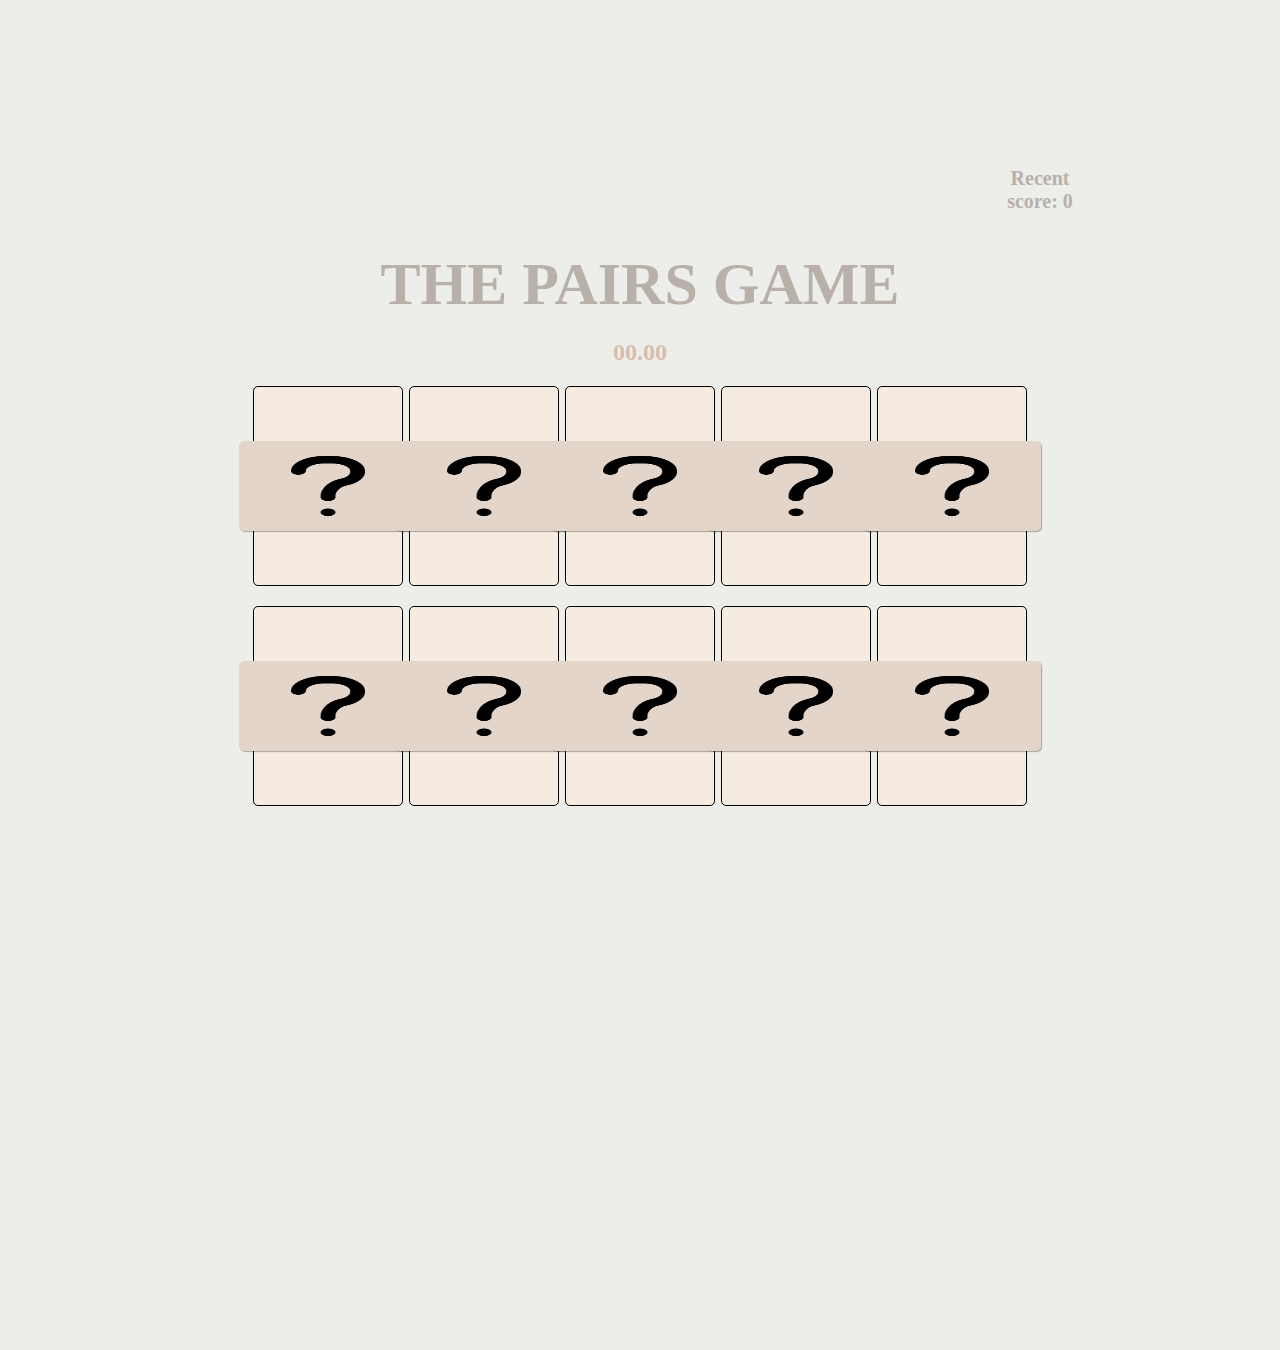
<file: index.html>
<!DOCTYPE html>
<html lang="en">
  <head>
    <meta charset="UTF-8" />
    <meta http-equiv="X-UA-Compatible" content="IE=edge" />
    <meta name="viewport" content="width=device-width, initial-scale=1.0" />
    <link rel="stylesheet" href="style.css" />
    <link rel="stylesheet" href="youwin.css" />

    <!-- <link rel="preconnect" href="https://fonts.googleapis.com" />
    <link rel="preconnect" href="https://fonts.gstatic.com" crossorigin />
    <link
      href="https://fonts.googleapis.com/css2?family=Kings&display=swap"
      rel="stylesheet"
    /> -->

    <title>The Pairs Game</title>
  </head>
  <body class="overlay">
    <div class="container">
      <div class="new-game">
        <h3 class="newgame-text">
          Recent score: <span class="lastscore"></span>
        </h3>
      </div>
      <h1 class="title-text">THE PAIRS GAME</h1>
      <h2 class="timer">00.00</h2>

      <section class="cards">
        <div class="card" data-name="basketball">
          <img src="img/question-mark.png" alt="" class="front-face" />
          <img src="img/card1.png" alt="" class="back-face c1" />
        </div>
        <div class="card" data-name="bowling">
          <img src="img/question-mark.png" alt="" class="front-face" />
          <img src="img/card2.png" alt="" class="back-face c2" />
        </div>
        <div class="card" data-name="golf">
          <img src="img/question-mark.png" alt="" class="front-face" />
          <img src="img/card3.png" alt="" class="back-face c3" />
        </div>
        <div class="card" data-name="pingpong">
          <img src="img/card4.png" alt="" class="back-face c4" />
          <img src="img/question-mark.png" alt="" class="front-face" />
        </div>
        <div class="card" data-name="skateboard">
          <img src="img/question-mark.png" alt="" class="front-face" />
          <img src="img/card5.png" alt="" class="back-face c5" />
        </div>
        <div class="card" data-name="basketball">
          <img src="img/question-mark.png" alt="" class="front-face" />
          <img src="img/card1.png" alt="" class="back-face c6" />
        </div>
        <div class="card" data-name="bowling">
          <img src="img/question-mark.png" alt="" class="front-face" />
          <img src="img/card2.png" alt="" class="back-face c7" />
        </div>
        <div class="card" data-name="golf">
          <img src="img/question-mark.png" alt="" class="front-face" />
          <img src="img/card3.png" alt="" class="back-face c8" />
        </div>
        <div class="card" data-name="pingpong">
          <img src="img/question-mark.png" alt="" class="front-face" />
          <img src="img/card4.png" alt="" class="back-face c9" />
        </div>
        <div class="card" data-name="skateboard">
          <img src="img/question-mark.png" alt="" class="front-face" />
          <img src="img/card5.png" alt="" class="back-face c10" />
        </div>
      </section>
    </div>
    <section class="game-win hidden">
      <div class="firework"></div>
      <div class="firework"></div>
      <div class="firework"></div>

      <div class="you-won-box">
        <h1 class="you-win-text">You found all the matching cards!!</h1>
        <h3 class="win-time">Your time was <span class="show-time"></span></h3>
        <h3 class="thank-you">
          Thank you for playing this game. It was a project for PR1
        </h3>
        <button class="new-game-box">Play again?</button>
        <div class="firework"></div>
        <div class="firework"></div>
      </div>
    </section>

    <script src="script.js"></script>
  </body>
</html>
</file>
<file: style.css>
* {
  padding: 0;
  margin: 0;
  box-sizing: border-box;
}

body {
  font-family: "Kings", cursive;
  color: #b8b1aa;

  background-color: #edede9;
}

.hidden-index {
  display: none;
}

.hidden {
  display: none;
}

.new-game {
  color: #b8b1aa;
  width: 80px;
  height: 80px;
  border-radius: 50%;
  margin-left: 1000px;
  /* margin-top: 50px; */
  margin-bottom: 20px;
  display: flex;
  align-items: center;
  text-align: center;
}

.newgame-box:hover {
  background-color: #e3d5ca;
  cursor: pointer;
}

.newgame-text {
  font-size: 20px;
  width: 100px;
}

.title-text {
  text-align: center;
  font-size: 60px;
}

.timer {
  text-align: center;
  margin-top: 20px;
  color: #d5bdaf;
}

.start {
  margin-left: 650px;
  width: 120px;
  height: 40px;
  margin-top: 10px;
  border-radius: 10px;
  border: none;
  background-color: #d5bdaf;
  cursor: pointer;
}

.start:hover {
  color: #a1938c;
}

.cards {
  background-color: transparent;
  margin-top: 20px;
  margin-left: 250px;
  margin-right: 250px;
  display: grid;

  row-gap: 20px;

  grid-template-columns: repeat(5, 1fr);
  align-content: center;
  justify-items: center;
  perspective: 1000px;
}

.card {
  position: relative;
  display: grid;
  place-items: center;
  height: 200px;
  width: 150px;
  border-radius: 5px;
  border: 1px solid black;
  transform-style: preserve-3d;
  transition: transform 0.5s;
  background-color: #f5ebe0;
}

.front-face {
  width: 180px;
  background-size: cover;
  background-color: #e3d5ca;
  box-shadow: 1px 1px 1px rgba(0, 0, 0, 0.3);
  border-radius: 5px;
}

.card:active,
.card:hover {
  background-color: #e3d5ca;
  cursor: pointer;
  transform: scale(1.03);
}

img {
  width: 100%;
  max-height: 90px;
  transition: 0.2s all ease;
}

.card.card-rotate {
  transform: rotateY(180deg);
  transition: 1000ms;
}

.shake {
  animation: shake 0.5s;
}

@keyframes shake {
  0% {
    transform: translate(1px, 1px) rotate(0deg);
  }
  10% {
    transform: translate(-1px, -2px) rotate(-1deg);
  }
  20% {
    transform: translate(-3px, 0px) rotate(1deg);
  }
  30% {
    transform: translate(3px, 2px) rotate(0deg);
  }
  40% {
    transform: translate(1px, -1px) rotate(1deg);
  }
  50% {
    transform: translate(-1px, 2px) rotate(-1deg);
  }
  60% {
    transform: translate(-3px, 1px) rotate(0deg);
  }
  70% {
    transform: translate(3px, 1px) rotate(-1deg);
  }
  80% {
    transform: translate(-1px, -1px) rotate(1deg);
  }
  90% {
    transform: translate(1px, 2px) rotate(0deg);
  }
  100% {
    transform: translate(1px, -2px) rotate(-1deg);
  }
}
.backface,
.front-face {
  position: absolute;
  width: 120%;
  height: 100%;
  backface-visibility: hidden;
}

.front-face {
  transform: rotateY("180deg");
}

/* .img-1 {
  background-image: url(img/basketball.png);
  background-size: cover;
}
.img-2 {
  background-image: url(img/bowling-pin.png);
  background-size: cover;
}
.img-3 {
  background-image: url(img/bowling-pin.png);
  background-size: cover;
}
.img-4 {
  background-image: url(img/golf.png);
  background-size: cover;
}
.img-5 {
  background-image: url(img/basketball.png);
  background-size: cover;
}
.img-6 {
  background-image: url(img/ping-pong.png);
  background-size: cover;
}
.img-7 {
  background-image: url(img/skateboard.png);
  background-size: cover;
}
.img-8 {
  background-image: url(img/golf.png);
  background-size: cover;
}
.img-9 {
  background-image: url(img/skateboard.png);
  background-size: cover;
}
.img-10 {
  background-image: url(img/ping-pong.png);
  background-size: cover;
} */
</file>
<file: youwin.css>
body {
  height: 1200px;
  width: 100vw;
  margin-top: 150px;
}

.you-won-box {
  margin-top: 200px;
  opacity: 0.7;
  display: flex;
  flex-direction: column;
  align-items: center;
  text-align: center;
  justify-content: center;
  margin: 0 auto;
  width: 500px;
  height: 500px;
  background-color: #6e6c6a;
  color: rgb(235, 232, 232);
  letter-spacing: 1px;
  font-size: 16px;
  text-transform: capitalize;

  border-radius: 10px;
  box-shadow: 1px 1px 1px rgba(0, 0, 0, 0.3);
}

.you-win-text {
  color: white;
  width: 300px;
}
.new-game-box {
  width: 120px;
  padding: 10px;
  border-radius: 15px;
  margin-top: 20px;
  color: white;
  background-color: #8a837d;
}

.new-game-box:hover {
  cursor: pointer;
  background-color: #555;
}

.show-time {
  font-weight: 800;
  font-size: 28px;
  color: bisque;
}
</file>
